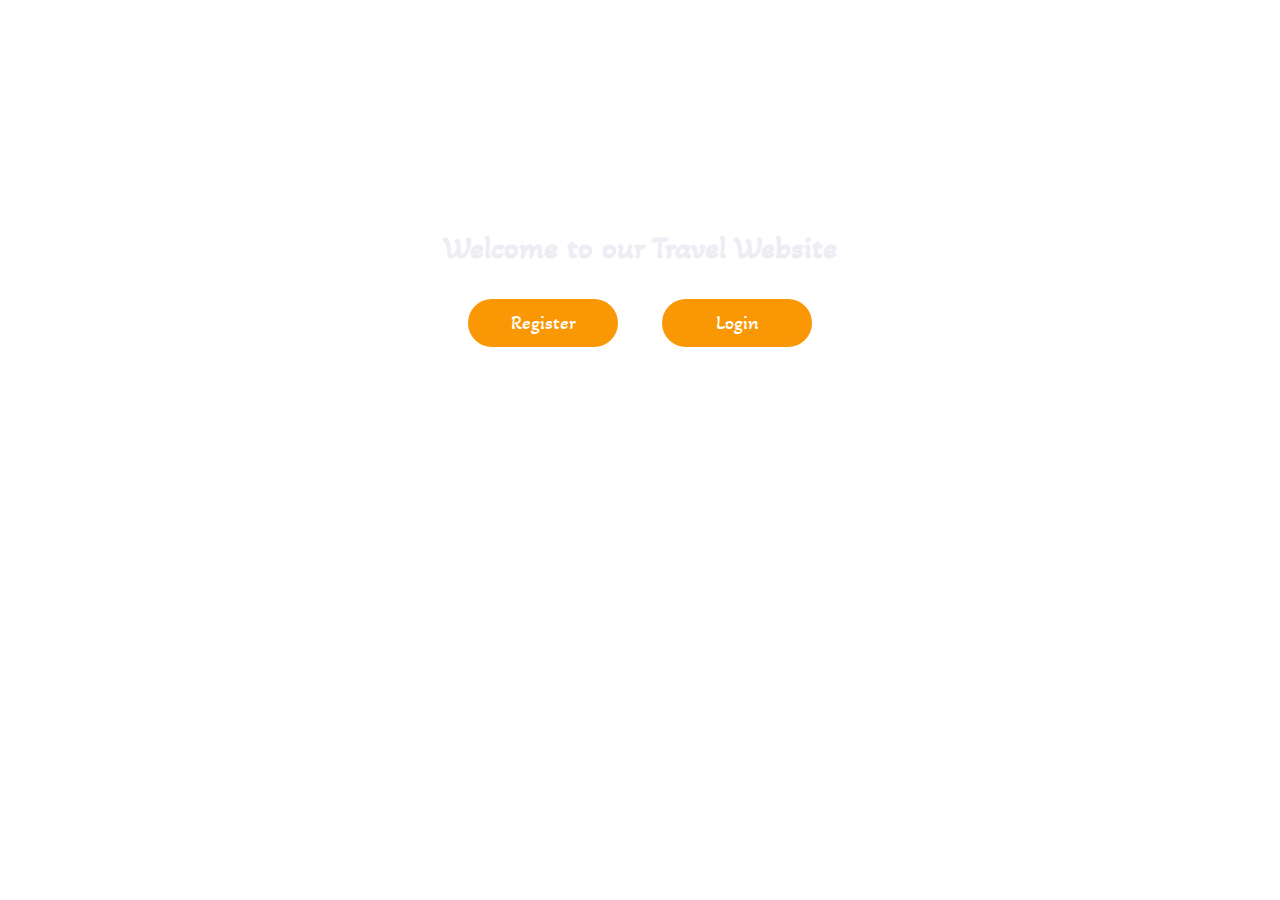
<file: index.html>
<!DOCTYPE html>
<html>
<head>
  <title>Travel Website</title>
  <link rel="stylesheet" href="styles.css">
  <link href='https://fonts.googleapis.com/css?family=Akaya Kanadaka' rel='stylesheet'>

</head>
<body>
  <div class="containerindex">
    <h1 class="text">Welcome to our Travel Website</h1>
    <button class="button" onclick="location.href='registration.html'">Register</button>
    <button class="button" onclick="location.href='login.html'">Login</button>
  </div>
</body>
</html>
</file>
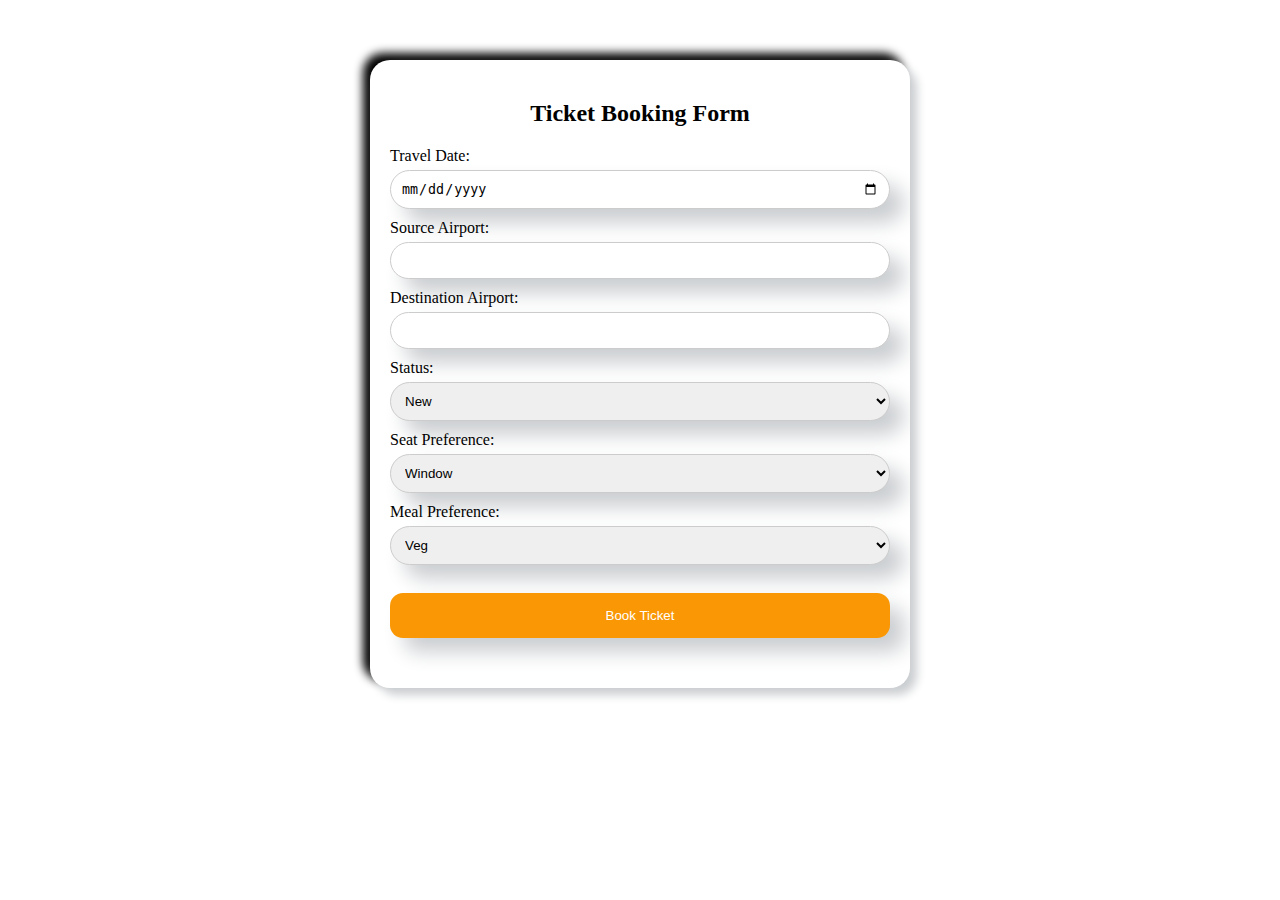
<file: book.html>
<!DOCTYPE html>
<html>
<head>
    <title>Ticket Booking Form</title>
    <link rel="stylesheet" href="styles.css">
</head>
<body>
    <div class="container">
        <h2>Ticket Booking Form</h2>
        <form id="booking-form" onsubmit="showBookingAcknowledgment(); return false;">
            <!--<label for="pnr-no">PNR No:</label>
            <input type="text" id="pnr-no" readonly> -->

            <label for="travel-date">Travel Date:</label>
            <input type="date" id="travel-date" required>

            <label for="source">Source Airport:</label>
            <input type="text" id="source" required>

            <label for="destination">Destination Airport:</label>
            <input type="text" id="destination" required>

            <label for="status">Status:</label>
            <select id="status" required>
                <option value="New">New</option>
                <option value="Confirm">Confirm</option>
                <option value="Hold">Hold</option>
            </select>

            <label for="seat-preference">Seat Preference:</label>
            <select id="seat-preference">
                <option value="Window">Window</option>
                <option value="Middle">Middle</option>
                <option value="Aisle">Aisle</option>
            </select>

            <label for="meal-preference">Meal Preference:</label>
            <select id="meal-preference">
                <option value="Veg">Veg</option>
                <option value="Non Veg">Non Veg</option>
            </select>
            <br><br>
        
            <div class="submit-container">
                <input type="submit" value="Book Ticket">
            </div>
        </form>

        <div id="acknowledgment-screen">
            <h2 class="success-message">Ticket Booked Successfully!</h2>
            <p>PNR No: <span id="ack-pnr-no"></span></p>
            <p>Travel Date: <span id="ack-travel-date"></span></p>
            <p>Source Airport: <span id="ack-source"></span></p>
            <p>Destination Airport: <span id="ack-destination"></span></p>
            <button class="button" onclick="location.href='bookinglist.html'">Show list</button>
        </div>
    </div>

    <script>
        function showBookingAcknowledgment() {
            const pnrNo = generatePNRNo();
            const travelDate = document.getElementById('travel-date').value;
            const source = document.getElementById('source').value;
            const destination = document.getElementById('destination').value;

            document.getElementById('ack-pnr-no').textContent = pnrNo;
            document.getElementById('ack-travel-date').textContent = travelDate;
            document.getElementById('ack-source').textContent = source;
            document.getElementById('ack-destination').textContent = destination;

            document.getElementById('booking-form').reset();
            document.getElementById('booking-form').style.display = 'none';
            document.getElementById('acknowledgment-screen').style.display = 'block';
        }

        function generatePNRNo() {
            // Generate a random 6-digit PNR No
            return 'PNR-' + Math.floor(100000 + Math.random() * 900000);
        }
    </script>
</body>
</html>
</file>
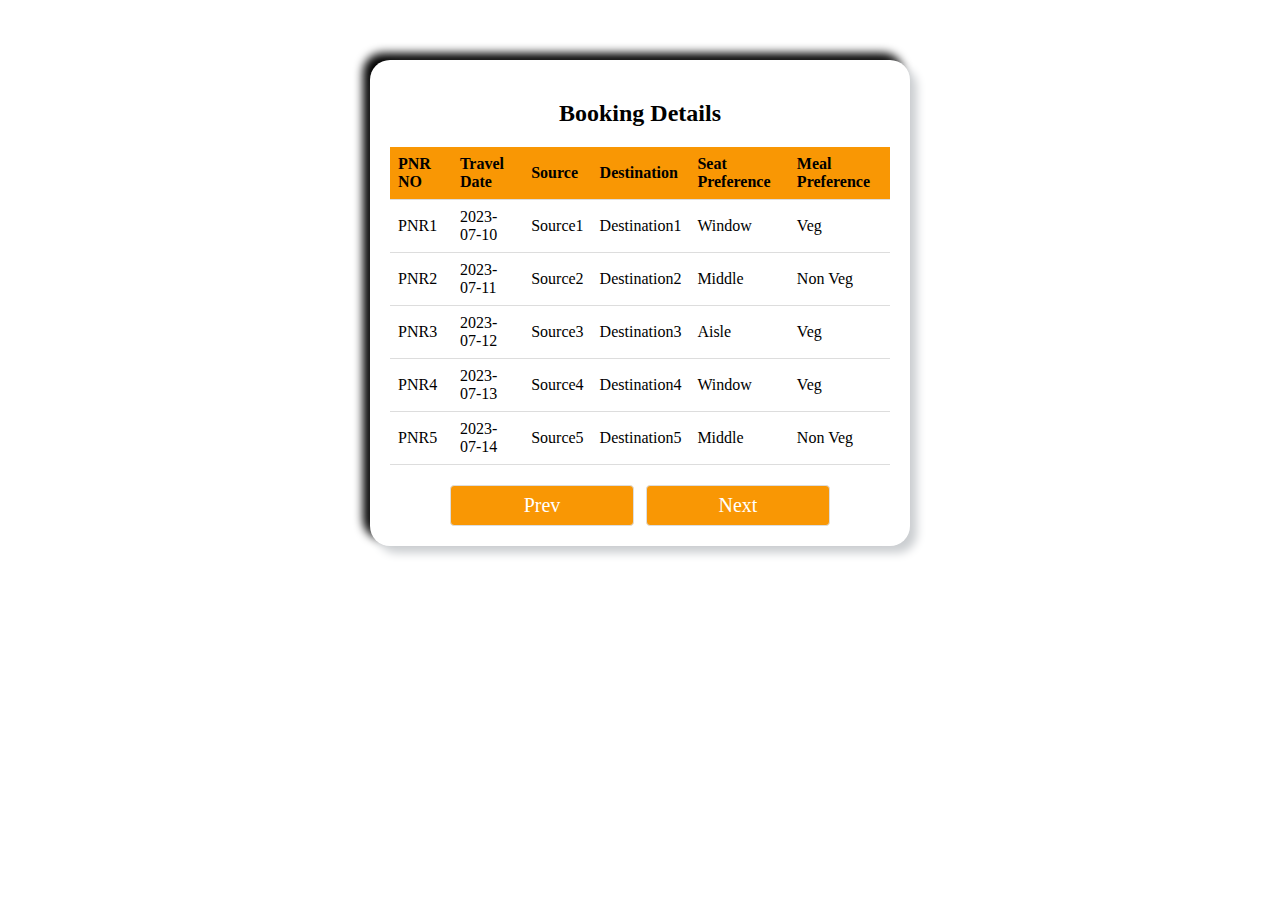
<file: bookinglist.html>
<!DOCTYPE html>
<html>
<head>
    <title>Booking Details</title>
    <link rel="stylesheet" href="styles.css">
</head>
<body>
    <div class="container">
        <h2>Booking Details</h2>
        <table id="bookingTable">
            <tr>
                <th>PNR NO</th>
                <th>Travel Date</th>
                <th>Source</th>
                <th>Destination</th>
                <th>Seat Preference</th>
                <th>Meal Preference</th>
            </tr>
            <tr>
                <td>PNR1</td>
                <td>2023-07-10</td>
                <td>Source1</td>
                <td>Destination1</td>
                <td>Window</td>
                <td>Veg</td>
            </tr>
            <tr>
                <td>PNR2</td>
                <td>2023-07-11</td>
                <td>Source2</td>
                <td>Destination2</td>
                <td>Middle</td>
                <td>Non Veg</td>
            </tr>
            <tr>
                <td>PNR3</td>
                <td>2023-07-12</td>
                <td>Source3</td>
                <td>Destination3</td>
                <td>Aisle</td>
                <td>Veg</td>
            </tr>
            <tr>
                <td>PNR4</td>
                <td>2023-07-13</td>
                <td>Source4</td>
                <td>Destination4</td>
                <td>Window</td>
                <td>Veg</td>
            </tr>
            <tr>
                <td>PNR5</td>
                <td>2023-07-14</td>
                <td>Source5</td>
                <td>Destination5</td>
                <td>Middle</td>
                <td>Non Veg</td>
            </tr>
            <tr>
                <td>PNR6</td>
                <td>2023-07-15</td>
                <td>Source6</td>
                <td>Destination6</td>
                <td>Window</td>
                <td>Veg</td>
            </tr>
            <tr>
                <td>PNR7</td>
                <td>2023-07-16</td>
                <td>Source7</td>
                <td>Destination7</td>
                <td>Middle</td>
                <td>Non Veg</td>
            </tr>
            <tr>
                <td>PNR8</td>
                <td>2023-07-17</td>
                <td>Source8</td>
                <td>Destination8</td>
                <td>Aisle</td>
                <td>Veg</td>
            </tr>
        </table>
        <div class="pagination">
            <a href="#" class="button" id="prevBtn">Prev</a>
            <a href="#" class="button" id="nextBtn">Next</a>
        </div>
    </div>

    <script>
        var currentPage = 0;
        var rowsPerPage = 5;

        function showRows(page) {
            var rows = document.getElementById('bookingTable').rows;
            for (var i = 1; i < rows.length; i++) {
                rows[i].style.display = (i >= (page * rowsPerPage + 1) && i <= (page * rowsPerPage + rowsPerPage)) ? 'table-row' : 'none';
            }
        }

        document.getElementById('prevBtn').addEventListener('click', function(event) {
            event.preventDefault();
            if (currentPage > 0) {
                currentPage--;
                showRows(currentPage);
            }
        });

        document.getElementById('nextBtn').addEventListener('click', function(event) {
            event.preventDefault();
            var rows = document.getElementById('bookingTable').rows;
            if ((currentPage + 1) * rowsPerPage < rows.length - 1) {
                currentPage++;
                showRows(currentPage);
            }
        });

        // Initial display
        showRows(currentPage);
    </script>
</body>
</html>
</file>
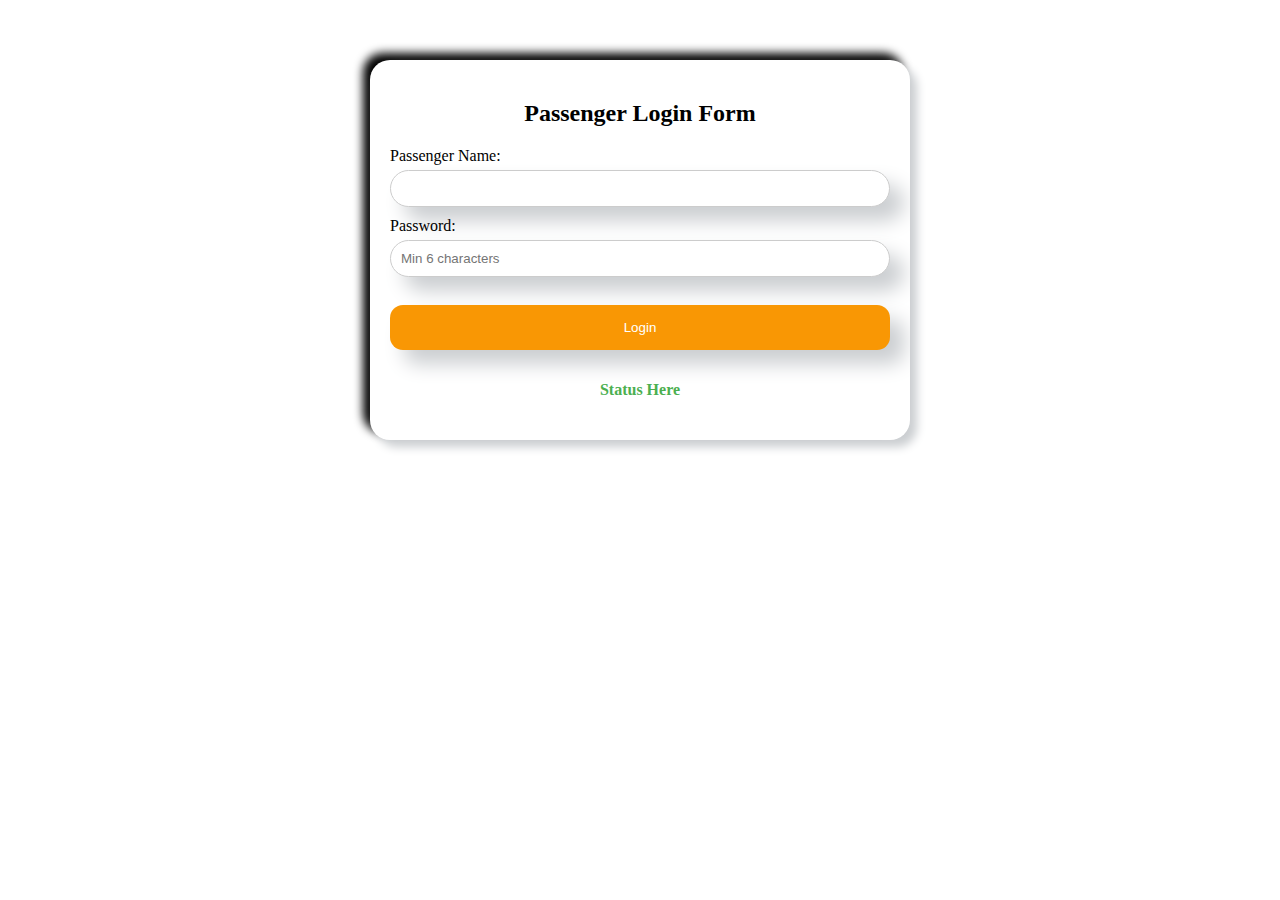
<file: login.html>
<!DOCTYPE html>
<html>
    <head>
        <title>Login</title>
        <link rel="stylesheet" href="styles.css">
        <link href='https://fonts.googleapis.com/css?family=Akaya Kanadaka' rel='stylesheet'>

    </head>
    <body>
        <div class="container">
            <h2>Passenger Login Form</h2>
            <form id="login-form" onsubmit="show(); return false;">

                <label for="passenger-name">Passenger Name:</label>
                <input type="text" id="passenger-name" maxlength="50" required>

                <label for="password">Password:</label>
                <input type="password" placeholder="Min 6 characters" id="password" maxlength="30" required>

                <br><br>
                <div class="submit-container">
                <input type="submit" class="submit-container" value="Login" onclick="location.href='book.html'">
                </div>
            </form>
            <div class="statusclass">
            <h4 id="spanid">Status Here</h4>
            </div>
        </div>

    <script>
        function show() {
            document.getElementById("spanid").innerHTML="Success!!!";
        }
    </script>
       
    </body>
</html>
</file>
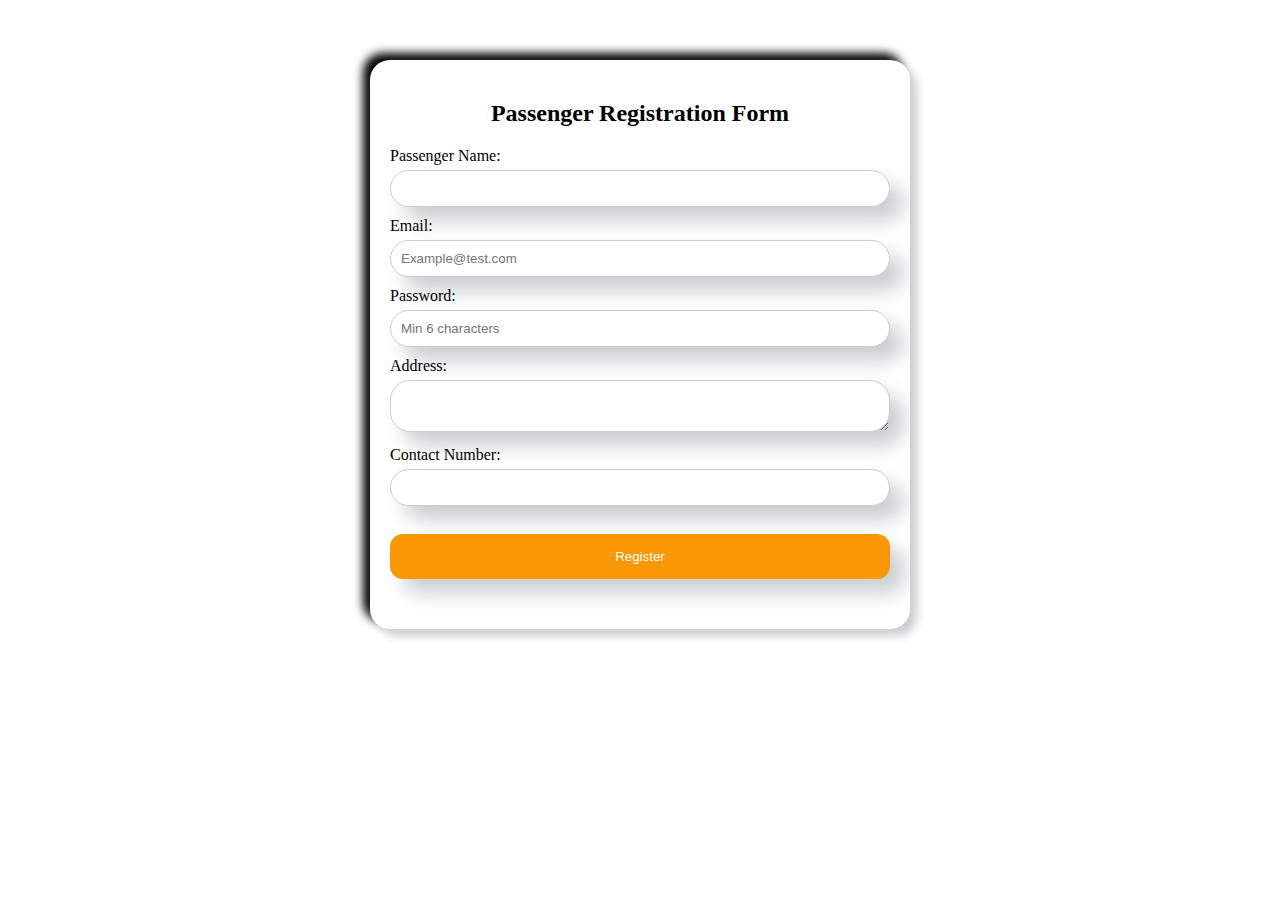
<file: registration.html>
<!DOCTYPE html>
<html>
<head>
    <title>Passenger Registration Form</title>
    <link rel="stylesheet" href="styles.css">
</head>
<body>
    <div class="container">
        <h2>Passenger Registration Form</h2>
        <form id="registration-form" onsubmit="showAcknowledgment(); return false;">
            <!--<label for="passenger-id">Passenger ID:</label>
            <input type="text" id="passenger-id" readonly>-->

            <label for="passenger-name">Passenger Name:</label>
            <input type="text" id="passenger-name" maxlength="50" minlength="3" required>

            <label for="email">Email:</label>
            <input type="email" placeholder="Example@test.com" id="email" required>

            <label for="password">Password:</label>
            <input type="password" placeholder="Min 6 characters" id="password" maxlength="30" minlength="6" required>

            <label for="address">Address:</label>
            <textarea id="address" maxlength="100" required></textarea>

            <label for="contact-number">Contact Number:</label>
            <input type="tel" id="contact-number" pattern="[0-9]{10}" required>
            <br><br>
             <div class="submit-container">
            <input type="submit" class="submit-container" value="Register">
            </div>
        </form>

        <div id="acknowledgment-screen">
            <h2 class="success-message">Passenger Registration Successful!</h2>
            <p>Passenger ID: <span id="ack-passenger-id"></span></p>
            <p>Passenger Name: <span id="ack-passenger-name"></span></p>
            <p>Email: <span id="ack-email"></span></p>
            <button class="button" onclick="location.href='login.html'">Login</button>

        </div>
    </div>

    <script>
        function showAcknowledgment() {
            const passengerId = generatePassengerId();
            const passengerName = document.getElementById('passenger-name').value;
            const email = document.getElementById('email').value;

            document.getElementById('ack-passenger-id').textContent = passengerId;
            document.getElementById('ack-passenger-name').textContent = passengerName;
            document.getElementById('ack-email').textContent = email;

            document.getElementById('registration-form').reset();
            document.getElementById('registration-form').style.display = 'none';
            document.getElementById('acknowledgment-screen').style.display = 'block';
        }

        function generatePassengerId() {
            return 'AUTO-' + Math.floor(10000 + Math.random() * 90000);
        }
    </script>
</body>
</html>
</file>
<file: styles.css>
body {
    background-image: url('https://images.wallpaperscraft.com/image/single/silhouette_travel_hill_187424_3840x2400.jpg');
    background-size: cover;
    /*background-clip: content-box;*/
    background-repeat: no-repeat;
    /*background-position: center;*/
    /*background-origin: content-box ;*/
    /*padding: 50px;*/
    /*font-family: 'Akaya Kanadaka';*/
    background-attachment: fixed;

  }

  .containerindex {
    text-align: center;
    padding-top: 200px;
  }
  

  .container {
      max-width: 500px;
      margin: 60px auto;
      padding: 20px;
      background-color: #ffffff;
      border-radius: 5px;
      box-shadow: 0 2px 5px rgba(0, 0, 0, 0.1);
      overflow: hidden;
      box-shadow: 7px 7px 10px #cbced1, -7px -7px 10px ;
      border-radius: 20px;
  }

  h2 {
      text-align: center;
  }

  form {
      margin-bottom: 20px;
  }

  label {
      display: block;
      margin-bottom: 5px;
  }
 a{
    text-decoration-line: none;
 }
  
  input,
  select,
  textarea {
      width: 100%;
      padding: 10px;
      border-radius: 3px;
      border: 1px solid #ccc;
      box-sizing: border-box;
      margin-bottom: 10px;
      border-radius: 20px;
      box-shadow: 14px 14px 20px #cbced1;
  }

  input[type="submit"] {
      background-color: #f99704;
      color: #ffffff;
      padding: 15px 30px;
      border: none;
      border-radius: 13px;
      cursor: pointer;
      box-shadow: 14px 14px 20px #cbced1;
      
  }
  .submit-container {
      text-align: center;
  }

  #acknowledgment-screen {
      display: none;
      text-align: center;
      padding: 20px;
      background-color: #ffffff;
      border-radius: 5px;
      box-shadow: 0 2px 5px rgba(0, 0, 0, 0.1);
  }

  .success-message {
      color: rgb(2, 245, 19);
      margin-bottom: 10px;
  }

  #acknowledgment-screen p {
      margin-bottom: 5px;
  }

  .button {
    font-family: 'Akaya Kanadaka';
    display: inline-block;
    padding: 12px 24px;
    font-size: 20px;
    background-color: #f99704;
    color: white;
    border: none;
    cursor: pointer;
    border-radius: 25px;
    margin: 10px 20px;
    width: 150px;
  }
  .text{
     color: rgb(237, 237, 244);
     font-family: 'Akaya Kanadaka';
  }
  #spanid{
    color: #4caf50;
    text-align:center;
    text-size-adjust: 75px;
  }
  .statusclass
  {
    text-align: center;
  }
  table {
    width: 100%;
    border-collapse: collapse;
}

th, td {
    padding: 8px;
    text-align: left;
    border-bottom: 1px solid #ddd;
}

th {
    background-color: #f99704;
}

/* Pagination styles */
.pagination {
    margin-top: 20px;
    text-align: center;
}

.pagination a {
    display: inline-block;
    padding: 8px 16px;
    text-decoration: none;
    border: 1px solid #ddd;
    border-radius: 4px;
    margin: 0 4px;
}

.pagination a.active {
    background-color: #f99704;
    color: white;
    border: 1px solid #f99704;
}

/*.pagination a:hover:not(.active) {
    background-color: #ddd;
}*/
</file>
